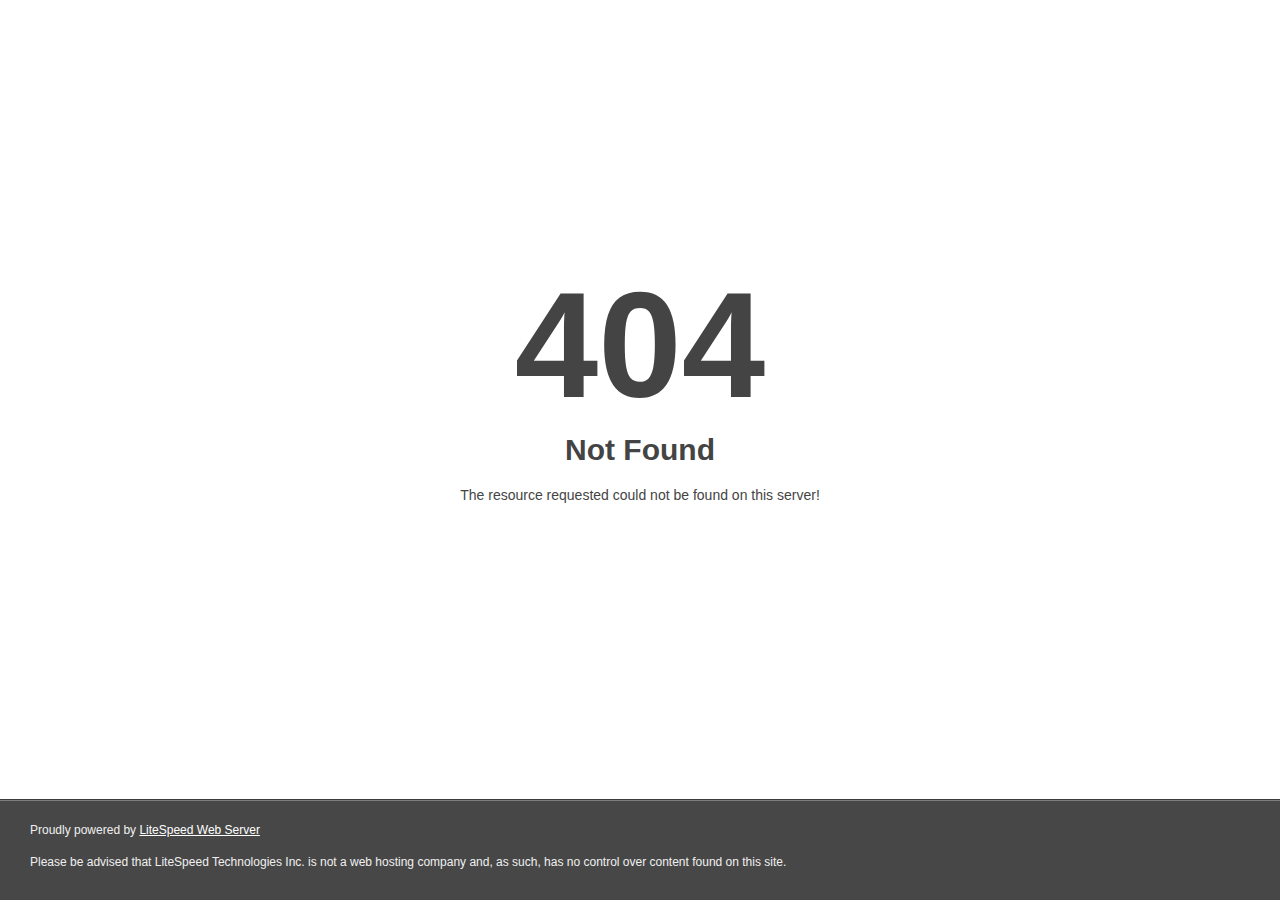
<file: assets/css/ajax-loader.html>
<!DOCTYPE html>
<html style="height:100%">
<head>
<meta name="viewport" content="width=device-width, initial-scale=1, shrink-to-fit=no" />
<title> 404 Not Found
</title></head>
<body style="color: #444; margin:0;font: normal 14px/20px Arial, Helvetica, sans-serif; height:100%; background-color: #fff;">
<div style="height:auto; min-height:100%; ">     <div style="text-align: center; width:800px; margin-left: -400px; position:absolute; top: 30%; left:50%;">
        <h1 style="margin:0; font-size:150px; line-height:150px; font-weight:bold;">404</h1>
<h2 style="margin-top:20px;font-size: 30px;">Not Found
</h2>
<p>The resource requested could not be found on this server!</p>
</div></div><div style="color:#f0f0f0; font-size:12px;margin:auto;padding:0px 30px 0px 30px;position:relative;clear:both;height:100px;margin-top:-101px;background-color:#474747;border-top: 1px solid rgba(0,0,0,0.15);box-shadow: 0 1px 0 rgba(255, 255, 255, 0.3) inset;">
<br>Proudly powered by  <a style="color:#fff;" href="http://www.litespeedtech.com/error-page">LiteSpeed Web Server</a><p>Please be advised that LiteSpeed Technologies Inc. is not a web hosting company and, as such, has no control over content found on this site.</p></div></body></html>
</file>
